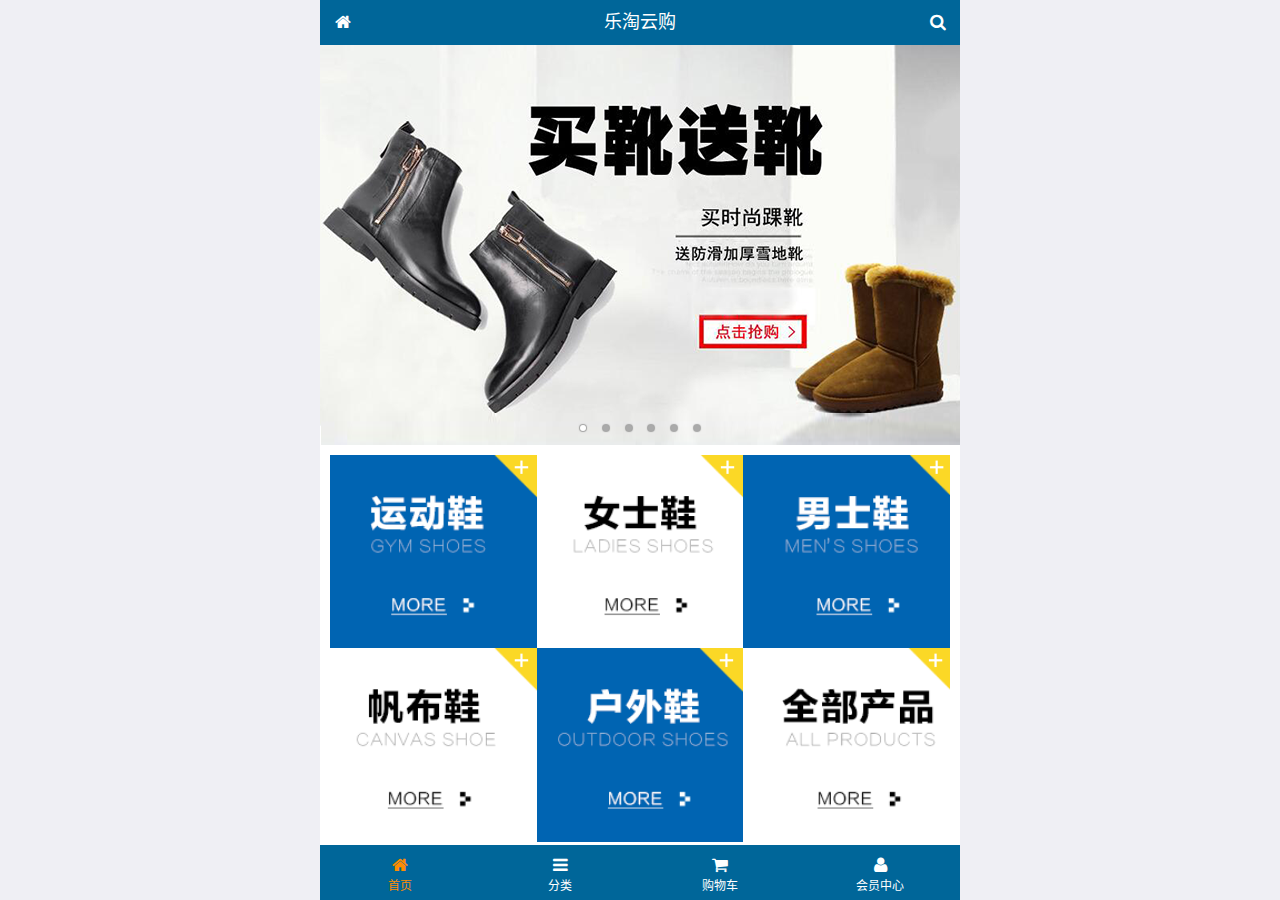
<file: public/mobile/index.html>
<!DOCTYPE html>
<html lang="zh-CN">
<head>
  <meta charset="UTF-8">
  <meta name="viewport"
        content="width=device-width, user-scalable=no, initial-scale=1.0, maximum-scale=1.0, minimum-scale=1.0">
  <title>乐淘商城-首页</title>
  <link rel="icon" href="favicon.ico" type="image/x-icon">
  <link rel="stylesheet" href="lib/mui/css/mui.css">
  <link rel="stylesheet" href="lib/fa/css/font-awesome.css">
  <link rel="stylesheet" href="css/common.css">
  <link rel="stylesheet" href="css/index.css">

</head>
<body>

<div class="lt_container">
  
  <div class="lt_header">
    <a class="icon_left" href="index.html"><span class="fa fa-home"></span></a>
    <h4>乐淘云购</h4>
    <a class="icon_right" href="search.html"><span class="fa fa-search"></span></a>
  </div>

  <div class="lt_main">

    <!--滚动容器的父盒子-->
    <div class="mui-scroll-wrapper">
      <!--子盒子-->
      <div class="mui-scroll">
        <!--这里放置真实显示的DOM内容-->

        <!--轮播图-->
        <div class="mui-slider">
          <div class="mui-slider-group mui-slider-loop">
          <div class="mui-slider-item mui-slider-item-duplicate"><a href="#"><img src="images/banner6.png" /></a></div>
          <div class="mui-slider-item"><a href="#"><img src="images/banner1.png" /></a></div>
          <div class="mui-slider-item"><a href="#"><img src="images/banner2.png" /></a></div>
          <div class="mui-slider-item"><a href="#"><img src="images/banner3.png" /></a></div>
          <div class="mui-slider-item"><a href="#"><img src="images/banner4.png" /></a></div>
          <div class="mui-slider-item"><a href="#"><img src="images/banner5.png" /></a></div>
          <div class="mui-slider-item"><a href="#"><img src="images/banner6.png" /></a></div>
          <div class="mui-slider-item mui-slider-item-duplicate"><a href="#"><img src="images/banner1.png" /></a></div>
        </div>
          <div class="mui-slider-indicator">
            <div class="mui-indicator mui-active"></div>
            <div class="mui-indicator"></div>
            <div class="mui-indicator"></div>
            <div class="mui-indicator"></div>
            <div class="mui-indicator"></div>
            <div class="mui-indicator"></div>
          </div>
        </div>

        <!--导航栏-->
        <div class="lt_nav">

          <ul class="mui-clearfix">
            <li><a href="#"><img src="images/nav1.png" alt=""></a></li>
            <li><a href="#"><img src="images/nav2.png" alt=""></a></li>
            <li><a href="#"><img src="images/nav3.png" alt=""></a></li>
            <li><a href="#"><img src="images/nav4.png" alt=""></a></li>
            <li><a href="#"><img src="images/nav5.png" alt=""></a></li>
            <li><a href="#"><img src="images/nav6.png" alt=""></a></li>
          </ul>

        </div>
        
        
        <!--商品区域-->
        <div class="lt_product mui-clearfix">
  
          <a href="#" class="item">
            <img src="images/product.jpg" alt="">
            <p class="mui-ellipsis-2">adidas阿迪达斯 男式 场下休闲篮球鞋S83700场下休闲篮球鞋S83700 </p>
            <p>
              <span class="price">&yen;560</span>
              <span class="oldPrice">&yen;580</span>
            </p>
            <button class="mui-btn mui-btn-blue">立即购买</button>
          </a>
          <a href="#" class="item">
            <img src="images/product.jpg" alt="">
            <p class="mui-ellipsis-2">adidas阿迪达斯 男式 场下休闲篮球鞋S83700场下休闲篮球鞋S83700 </p>
            <p>
              <span class="price">&yen;560</span>
              <span class="oldPrice">&yen;580</span>
            </p>
            <button class="mui-btn mui-btn-blue">立即购买</button>
          </a>
          <a href="#" class="item">
            <img src="images/product.jpg" alt="">
            <p class="mui-ellipsis-2">adidas阿迪达斯 男式 场下休闲篮球鞋S83700场下休闲篮球鞋S83700 </p>
            <p>
              <span class="price">&yen;560</span>
              <span class="oldPrice">&yen;580</span>
            </p>
            <button class="mui-btn mui-btn-blue">立即购买</button>
          </a>
          <a href="#" class="item">
            <img src="images/product.jpg" alt="">
            <p class="mui-ellipsis-2">adidas阿迪达斯 男式 场下休闲篮球鞋S83700场下休闲篮球鞋S83700 </p>
            <p>
              <span class="price">&yen;560</span>
              <span class="oldPrice">&yen;580</span>
            </p>
            <button class="mui-btn mui-btn-blue">立即购买</button>
          </a>
          
        </div>

      </div>
    </div>

  </div>

  <div class="lt_footer">
    <ul class="mui-clearfix">
      <li class="now">
        <a href="index.html">
          <span class="fa fa-home"></span>
          <p>首页</p>
        </a>
      </li>
      <li>
        <a href="category.html">
          <span class="fa fa-bars"></span>
          <p>分类</p>
        </a>
      </li>
      <li>
        <a href="cart.html">
          <span class="fa fa-shopping-cart"></span>
          <p>购物车</p>
        </a>
      </li>
      <li>
        <a href="user.html">
          <span class="fa fa-user"></span>
          <p>会员中心</p>
        </a>
      </li>
    </ul>
  </div>
  
</div>


<script src="lib/mui/js/mui.js"></script>
<script src="js/common.js"></script>
</body>
</html>
</file>
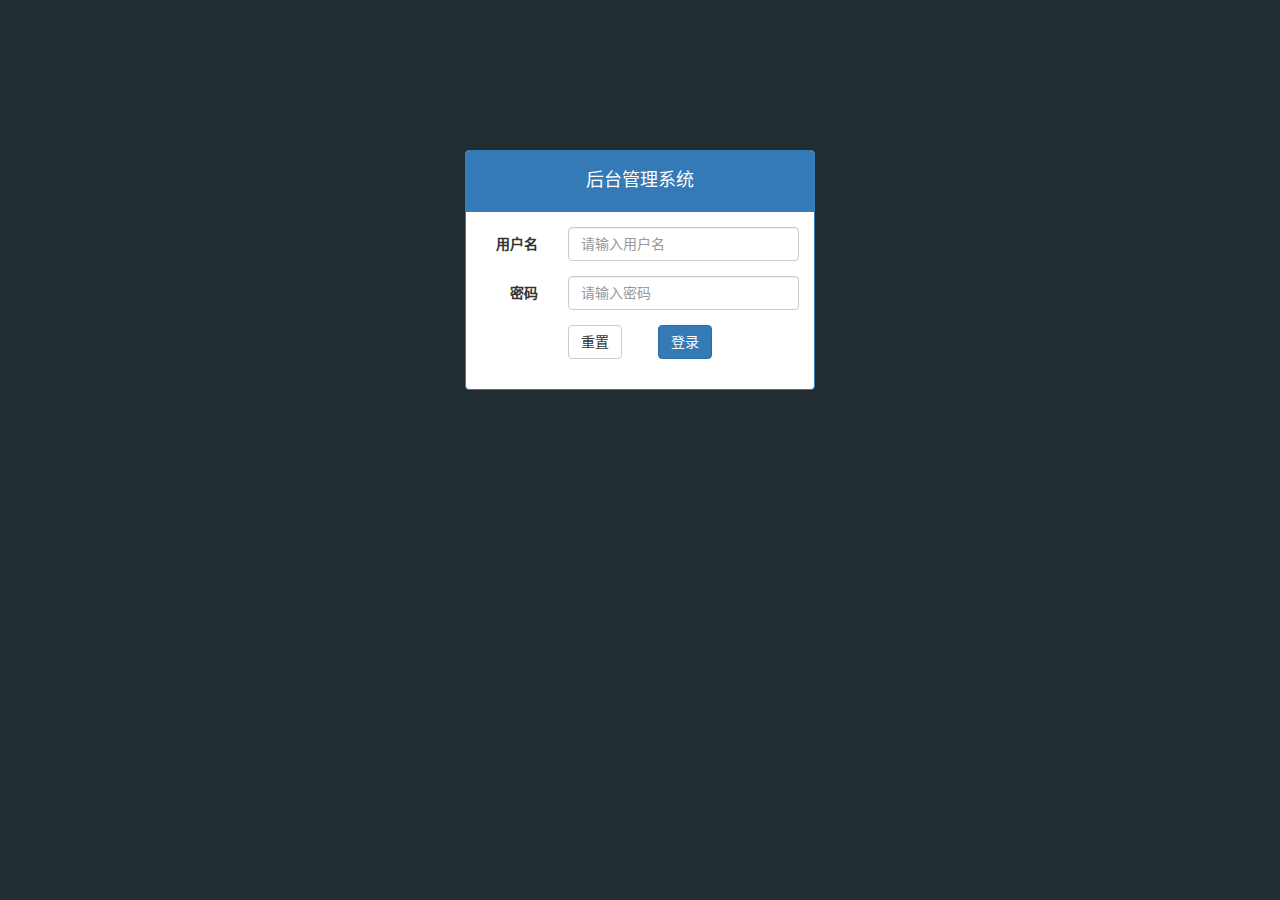
<file: public/manage/login.html>
<!DOCTYPE html>
<html lang="zh-CN">
<head>
  <meta charset="UTF-8">
  <title>乐淘管理系统-登录</title>
  <link rel="stylesheet" href="lib/bootstrap/css/bootstrap.css">
  <link rel="stylesheet" href="lib/bootstrap-validator/css/bootstrapValidator.css">
  <link rel="stylesheet" href="lib/nprogress/nprogress.css">
  <link rel="stylesheet" href="css/common.css">
</head>
<body class="body_bg">


<div class="container">
  <div class="col-md-4 col-md-offset-4">
    <div class="panel panel-primary mt_150">
      <div class="panel-heading">
        <h4>后台管理系统</h4>
      </div>
      <div class="panel-body">
        <form class="form-horizontal">
          <div class="form-group">
            <label for="username" class="col-sm-3 control-label">用户名</label>
            <div class="col-sm-9">
              <input type="text" autocomplete="off" name="username" class="form-control" id="username" placeholder="请输入用户名">
            </div>
          </div>
          <div class="form-group">
            <label for="password" class="col-sm-3 control-label">密码</label>
            <div class="col-sm-9">
              <input type="password" name="password" class="form-control" id="password" placeholder="请输入密码">
            </div>
          </div>
          <div class="form-group">
            <div class="col-sm-offset-3 col-sm-6">
              <button type="reset" class="btn btn-default pull-left">重置</button>
              <button type="submit" class="btn btn-primary pull-right">登录</button>
            </div>
          </div>
        </form>
      </div>
    </div>
  </div>
</div>



<script src="lib/jquery/jquery.js"></script>
<script src="lib/bootstrap/js/bootstrap.js"></script>
<script src="lib/bootstrap-validator/js/bootstrapValidator.js"></script>
<script src="lib/nprogress/nprogress.js"></script>
<script src="js/common.js"></script>
<script src="js/login.js"></script>
</body>
</html>
</file>
<file: public/mobile/css/common.css>
@charset "UTF-8";

html,body {
  height: 100%;
}

* {
  margin: 0;
  padding: 0;
  list-style: none;
}

img {
  width: 100%;
  display: block;
}

.lt_container {
  width: 100%;
  height: 100%;
  max-width: 640px;
  min-width: 320px;
  margin: 0 auto;
  position: relative;
  padding-top: 45px;
  padding-bottom: 55px;
}

.lt_header {
  width: 100%;
  height: 45px;
  background-color: #069;
  position: absolute;
  top: 0;
}


.lt_header .icon_left,
.lt_header .icon_right{
  height: 45px;
  width: 45px;
  position: absolute;
  top: 0;
  color: #fff;
  text-align: center;
  line-height: 45px;
}

.lt_header h4 {
  text-align: center;
  line-height: 45px;
  color: #fff;
  font-weight: 400;
  margin: 0;
}

.lt_header .icon_left {
  left: 0;
}

.lt_header .icon_right {
  right: 0;
}




.lt_footer {
  width: 100%;
  height: 55px;
  background-color: #069;
  position: absolute;
  bottom: 0;
}


.lt_footer li {
  float: left;
  width: 25%;
  text-align: center;
  padding-top: 10px;
}

/*这句话是什么意思  必须是.lt_footer下的li并且还要有now这个类才会生效*/
.lt_footer li.now a{
  color: darkorange;
}

.lt_footer li.now p {
  color: darkorange;
}

.lt_footer a {
  color: #fff;
}

.lt_footer p {
  color: #fff;
  font-size: 12px;
  margin: 0;
}



.lt_main {
  width: 100%;
  height: 100%;
  background-color: #fff;
  /*可以保证，所有的内容全部都是在main内部*/
  overflow: hidden;
  position: relative;
}



.lt_product {
  padding: 10px;
}

.lt_product .item {
  display: block;
  float: left;
  width: 48%;
  border: 1px solid #ccc;
  padding: 10px;
  text-align: center;
  margin-bottom: 10px;
}

.lt_product .item:nth-child(odd){
  margin-right: 4%;
}

.lt_product .item .proName {
  height: 39px;
}

.lt_product .item .price {
  color: red;
}

.lt_product .item .oldPrice {
  text-decoration: line-through;
}



.lt_search {
  padding: 10px;
  position: relative;
}

.lt_search .search_input {
  height: 34px;
  border: 1px solid #007aff;
  font-size: 12px;
  border-radius: 5px;
  margin: 0;
}

.lt_search .search_btn {
  position: absolute;
  right: 10px;
  top: 10px;
  border-radius: 0 5px 5px 0;
}
</file>
<file: public/mobile/css/index.css>
@charset "UTF-8";

.lt_nav {
  padding: 10px;
}

.lt_nav li {
  width: 33.33%;
  float: left;
}
</file>
<file: public/manage/lib/nprogress/nprogress.css>
/* Make clicks pass-through */
#nprogress {
  pointer-events: none;
}

#nprogress .bar {
  background: greenyellow;

  position: fixed;
  z-index: 10000;
  top: 0;
  left: 0;

  width: 100%;
  height: 2px;
}

/* Fancy blur effect */
#nprogress .peg {
  display: block;
  position: absolute;
  right: 0px;
  width: 100px;
  height: 100%;
  box-shadow: 0 0 10px #29d, 0 0 5px #29d;
  opacity: 1.0;

  -webkit-transform: rotate(3deg) translate(0px, -4px);
      -ms-transform: rotate(3deg) translate(0px, -4px);
          transform: rotate(3deg) translate(0px, -4px);
}

/* Remove these to get rid of the spinner */
#nprogress .spinner {
  display: block;
  position: fixed;
  z-index: 1031;
  top: 15px;
  right: 15px;
}

#nprogress .spinner-icon {
  width: 18px;
  height: 18px;
  box-sizing: border-box;

  border: solid 2px transparent;
  border-top-color: #29d;
  border-left-color: #29d;
  border-radius: 50%;

  -webkit-animation: nprogress-spinner 400ms linear infinite;
          animation: nprogress-spinner 400ms linear infinite;
}

.nprogress-custom-parent {
  overflow: hidden;
  position: relative;
}

.nprogress-custom-parent #nprogress .spinner,
.nprogress-custom-parent #nprogress .bar {
  position: absolute;
}

@-webkit-keyframes nprogress-spinner {
  0%   { -webkit-transform: rotate(0deg); }
  100% { -webkit-transform: rotate(360deg); }
}
@keyframes nprogress-spinner {
  0%   { transform: rotate(0deg); }
  100% { transform: rotate(360deg); }
}
</file>
<file: public/manage/css/common.css>
@charset "UTF-8";
html,body {
  height: 100%;
}

a {
  text-decoration: none;
}

/*lv ha*/
a:link, a:visited, a:hover, a:active {
  text-decoration: none;
}


* {
  margin: 0;
  padding: 0;
  list-style: none;
}

.table.table-bordered td {
  text-align: center;
  vertical-align: middle;
}


.body_bg{
  background-color: #222d32;
}

.mt_150{
  margin-top: 150px;
}

.mb_20 {
  margin-bottom: 20px;
}

.panel h4 {
  text-align: center;
}


/*侧边栏*/
.lt_aside {
  width: 180px;
  height: 100%;
  background-color: #222d32;
  position: fixed;
  top: 0;
  left: 0;
  transition: all 1s;
  z-index: 999;
}

.lt_aside.now {
  left: -180px;
}

.lt_aside .brand a {
  display: block;
  width: 180px;
  height: 50px;
  background-color: #367fa9;
  text-align: center;
  line-height: 50px;
  font-size: 24px;
  color: #fff;
}

.lt_aside .user {
  width: 180px;
  height: 150px;
}

.lt_aside .user img {
  width: 80px;
  height: 80px;
  display: block;
  border-radius: 50%;
  margin: 30px auto 0;
}

.lt_aside .user p {
  height: 40px;
  line-height: 40px;
  color: #fff;
  text-align: center;
  font-size: 16px;
}

.lt_aside .nav a {
  display: block;
  height: 40px;
  line-height: 40px;
  padding-left: 30px;
  color: #ccc;
  border: 3px solid transparent;
}

.lt_aside .nav .child a {
  padding-left: 50px;
}

.lt_aside .nav a.now {
  border-left-color: #069;
  background-color: #1d1f21;
  color: #fff;
}


/*主体区样式*/
.lt_main {
  height: 100%;
  width: 100%;
  padding-left: 180px;
  transition: all 1s;
  padding-top: 70px;
}

.lt_main.now {
  padding-left: 0;
}

.lt_topbar {
  height: 50px;
  background-color: #3c8dbc;
  padding: 0 20px 0 200px;
  margin-bottom: 20px;
  position: fixed;
  width: 100%;
  top: 0;
  left: 0;
  z-index: 998;
  transition: all 1s;
}

.lt_topbar.now {
  padding-left: 20px;
}

.lt_topbar a {
  font-size: 16px;
  color: #fff;
  line-height: 50px;
}

/*报表*/
.pic_left,
.pic_right {
  width: 45%;
  height: 400px;
}


.fileupload_box {
  width: 82px;
  height: 34px;
  position: relative;
}

.fileupload_box:hover button {
  color: #333;
  background-color: #e6e6e6;
  border-color: #adadad;
}

.fileupload_box input {
  position: absolute;
  top: 0;
  left: 0;
  width: 100%;
  height: 100%;
  opacity: 0;
}
</file>
<file: public/manage/lib/bootstrap-validator/css/bootstrapValidator.css>
/**
 * BootstrapValidator (http://bootstrapvalidator.com)
 * The best jQuery plugin to validate form fields. Designed to use with Bootstrap 3
 *
 * @author      http://twitter.com/nghuuphuoc
 * @copyright   (c) 2013 - 2014 Nguyen Huu Phuoc
 * @license     MIT
 */

.bv-form .help-block {
    margin-bottom: 0;
}
.bv-form .tooltip-inner {
    text-align: left;
}
.nav-tabs li.bv-tab-success > a {
    color: #3c763d;
}
.nav-tabs li.bv-tab-error > a {
    color: #a94442;
}
</file>
